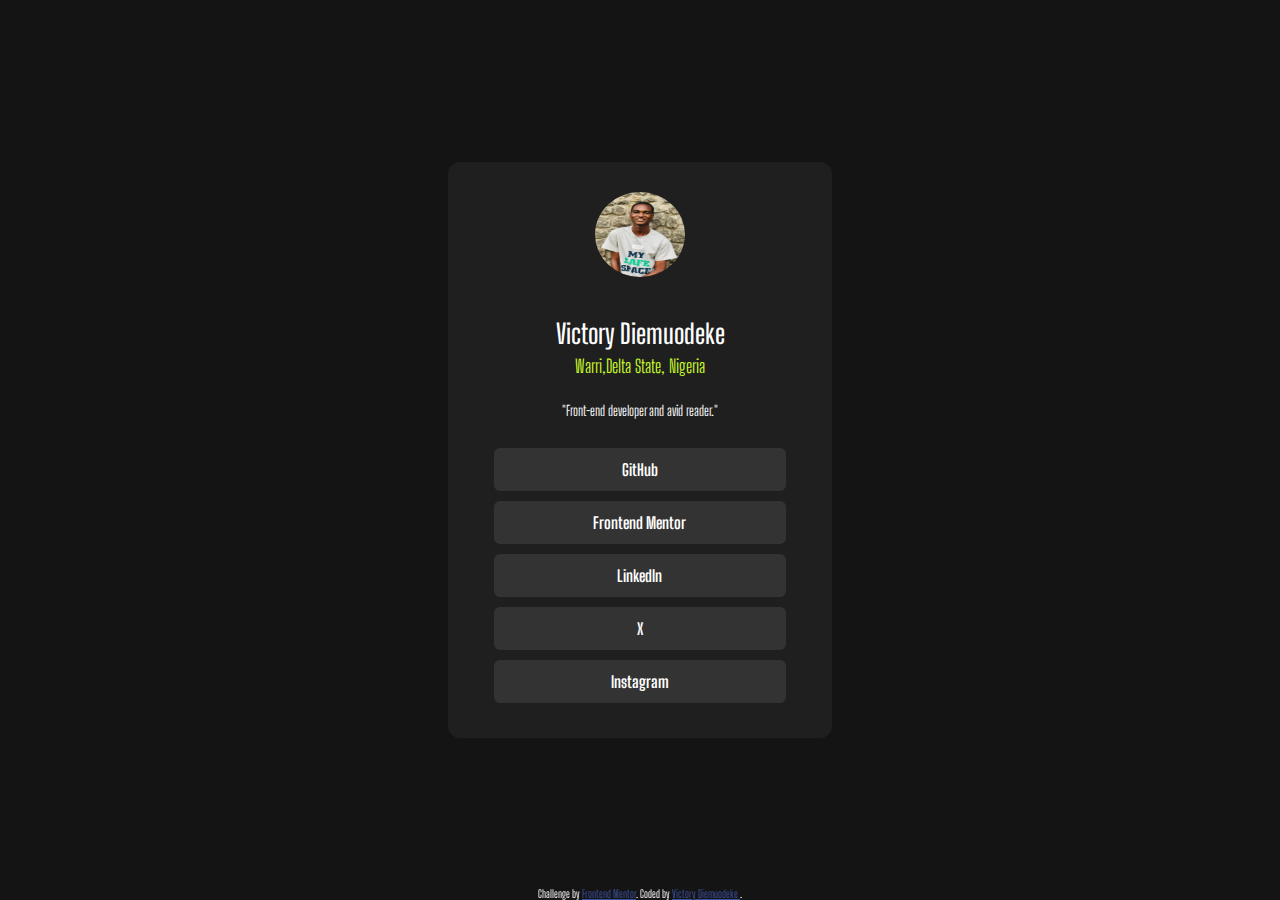
<file: index.html>
<!DOCTYPE html>
<html lang="en">
<head>
  <meta charset="UTF-8">
  <meta name="viewport" content="width=device-width, initial-scale=1.0"> <!-- displays site properly based on user's device -->

  <link rel="icon" type="image/png" sizes="32x32" href="./assets/images/favicon-32x32.png">
  <link rel="preconnect" href="https://fonts.googleapis.com">
  <link rel="preconnect" href="https://fonts.gstatic.com" crossorigin>
  <link href="https://fonts.googleapis.com/css2?family=Big+Shoulders+Display:wght@100..900&family=Fraunces:opsz,wght@9..144,700&family=Inter:ital,opsz,wght@0,14..32,100..900;1,14..32,100..900&family=Lexend+Deca&family=Outfit:wght@400;700&family=Poppins:ital,wght@0,400;0,600;0,700;1,500&family=Sunflower:wght@500&display=swap" rel="stylesheet">

  <title>Frontend Mentor | Social links profile</title>

  <!-- Feel free to remove these styles or customise in your own stylesheet 👍 -->
  <style>
    .attribution { font-size: 11px; text-align: center; position: fixed; bottom: 0; width: 100%; }
    .attribution a { color: hsl(228, 45%, 44%); }
  </style>
  <link rel="stylesheet" href="style.css">
</head>
<body>
  <section>
    <div id="image">
      <img src="./assets/images/mypicfav2.jpg" alt="mypic" width="50px" style="border-radius: 50%;width: 90px; height: 85px; ">
    </div>
  
    <div class="intro">
      <p class="name" style="font-size: 27px; font-weight: 600; margin-bottom: 5px;">Victory Diemuodeke</p>
      <p class="location" style="font-size: 18px; font-weight:400;padding-bottom: 7px; color: hsl(75, 94%, 57%); margin-top: 2px; " >Warri,Delta State, Nigeria</p>
      <p class="occupation" style="font-size: 14px; font-weight: 400;" >"Front-end developer and avid reader."</p>
    </div>
    <div class="social"><a target="_blank" href="https://github.com/Victoryruro" >GitHub</a></div>
    <div class="social"><a target="_blank" href="https://www.frontendmentor.io/profile/Victoryruro" >Frontend Mentor</a></div>
    <div class="social"><a target="_blank" href="https://www.linkedin.com/in/diemuodeke-victory-a7a15523a/">LinkedIn</a></div>
    <div class="social"><a target="_blank" href="https://x.com/Vicruro" >X</a></div>
    <div class="social"><a target="_blank" href="https://github.com/Victoryruro" >Instagram</a></div>
    
    <div class="attribution">
      Challenge by <a href="https://www.frontendmentor.io?ref=challenge" target="_blank">Frontend Mentor</a>. 
      Coded by <a href="#">Victory Diemuodeke </a>.
    </div>
  </section>
  
  
  
  


</body>
</html>
</file>
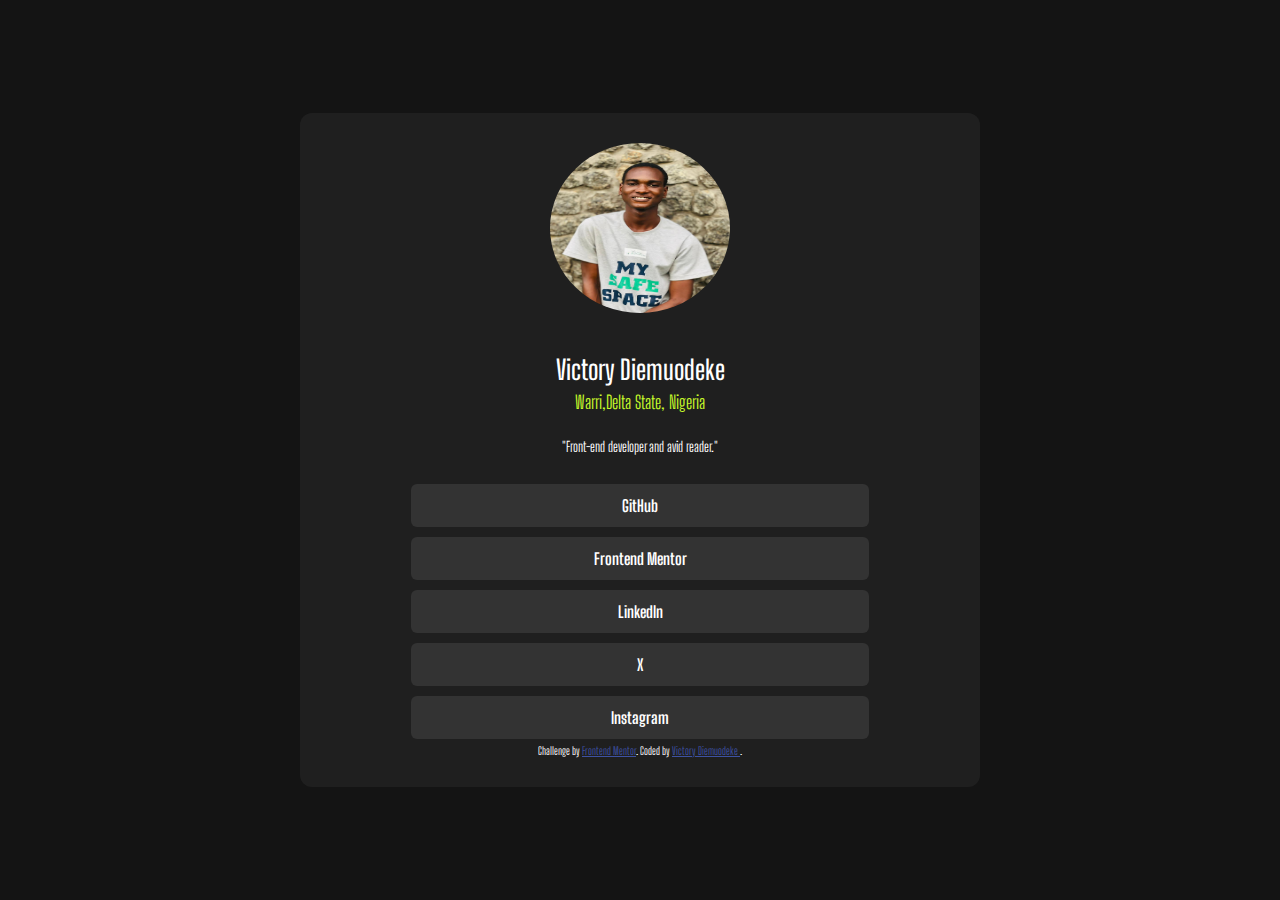
<file: social-links-profile-main/index.html>
<!DOCTYPE html>
<html lang="en">
<head>
  <meta charset="UTF-8">
  <meta name="viewport" content="width=device-width, initial-scale=1.0"> <!-- displays site properly based on user's device -->

  <link rel="icon" type="image/png" sizes="32x32" href="./assets/images/favicon-32x32.png">
  <link rel="preconnect" href="https://fonts.googleapis.com">
  <link rel="preconnect" href="https://fonts.gstatic.com" crossorigin>
  <link href="https://fonts.googleapis.com/css2?family=Big+Shoulders+Display:wght@100..900&family=Fraunces:opsz,wght@9..144,700&family=Inter:ital,opsz,wght@0,14..32,100..900;1,14..32,100..900&family=Lexend+Deca&family=Outfit:wght@400;700&family=Poppins:ital,wght@0,400;0,600;0,700;1,500&family=Sunflower:wght@500&display=swap" rel="stylesheet">

  <title>Frontend Mentor | Social links profile</title>

  <!-- Feel free to remove these styles or customise in your own stylesheet 👍 -->
  <style>
    .attribution { font-size: 11px; text-align: center; }
    .attribution a { color: hsl(228, 45%, 44%); }
  </style>
  <link rel="stylesheet" href="style.css">
</head>
<body>
  <section>
    <div id="image">
      <img src="./assets/images/mypicfav2.jpg" alt="mypic" width="50px" style="border-radius: 50%;width: 90px; height: 85px; zoom: 2; ">
    </div>
  
    <div class="intro">
      <p class="name" style="font-size: 27px; font-weight: 600; margin-bottom: 5px;">Victory Diemuodeke</p>
      <p class="location" style="font-size: 18px; font-weight:400;padding-bottom: 7px; color: hsl(75, 94%, 57%); margin-top: 2px; " >Warri,Delta State, Nigeria</p>
      <p class="occupation" style="font-size: 14px; font-weight: 400;" >"Front-end developer and avid reader."</p>
    </div>
    <div class="social"><a target="_blank" href="https://github.com/Victoryruro" >GitHub</a></div>
    <div class="social"><a target="_blank" href="https://www.frontendmentor.io/profile/Victoryruro" >Frontend Mentor</a></div>
    <div class="social"><a target="_blank" href="https://www.linkedin.com/in/diemuodeke-victory-a7a15523a/">LinkedIn</a></div>
    <div class="social"><a target="_blank" href="https://x.com/Vicruro" >X</a></div>
    <div class="social"><a target="_blank" href="https://github.com/Victoryruro" >Instagram</a></div>
    
    <div class="attribution">
      Challenge by <a href="https://www.frontendmentor.io?ref=challenge" target="_blank">Frontend Mentor</a>. 
      Coded by <a href="#">Victory Diemuodeke </a>.
    </div>
  </section>
  
  
  
  


</body>
</html>
</file>
<file: style.css>
/* {} */
body{
    background-color: rgb(20, 20, 20);
    display: flex;
    flex-direction: column;
    align-items: center;
    justify-content: center;
    height: 100vh;
    margin: 0px auto;
    width: 100%;
    font-family: "Big Shoulders Display", serif;
}
section{
    background-color: rgb(31, 31, 31);
    display: flex;
    width: 24rem;
    flex-direction: column;
    align-items: center;
    justify-content: center;
    padding-block: 30px;
    color: hsl(0, 0%, 100%);
    border-radius: 12px;

}
#image{
    
    height: 50%;
}
.intro {
    text-align: center;
    padding: 10px;
}
.social {
    width: 70%;
    text-align: center;
    background-color: rgb(51, 51, 51);
    padding: 12px;
    margin: 5px;
    border-radius: 6px;
    font-weight:700;
    
}
.social a{
    color:  hsl(0, 0%, 100%);
    text-decoration: none;
}
.social a:active,.social a:visited, .social a:link {
    color:  hsl(0, 0%, 100%);
    text-decoration: none;
}
.social a:hover{
    color:  hsla(180, 87%, 46%, 0.555);
    text-decoration: none;
}
@media only  screen and (max-width:700px){
    section{
        width: 75%;
    }

}
</file>
<file: social-links-profile-main/style.css>
/* {} */
body{
    background-color: rgb(20, 20, 20);
    display: flex;
    flex-direction: column;
    align-items: center;
    justify-content: center;
    height: 100vh;
    margin: 0px auto;
    width: 100%;
    font-family: "Big Shoulders Display", serif;
}
section{
    background-color: rgb(31, 31, 31);
    display: flex;
    width: 620px;
    flex-direction: column;
    align-items: center;
    justify-content: center;
    padding: 30px;
    color: hsl(0, 0%, 100%);
    border-radius: 12px;

}
#image{
    
    height: 50%;
}
.intro {
    text-align: center;
    padding: 10px;
}
.social {
    width: 70%;
    text-align: center;
    background-color: rgb(51, 51, 51);
    padding: 12px;
    margin: 5px;
    border-radius: 6px;
    font-weight:700;
    
}
.social a{
    color:  hsl(0, 0%, 100%);
    text-decoration: none;
}
.social a:active,.social a:visited, .social a:link {
    color:  hsl(0, 0%, 100%);
    text-decoration: none;
}
.social a:hover{
    color:  hsla(180, 87%, 46%, 0.555);
    text-decoration: none;
}
@media only  screen and (max-width:700px){
    section{
        width: 75%;
    }

}
</file>
